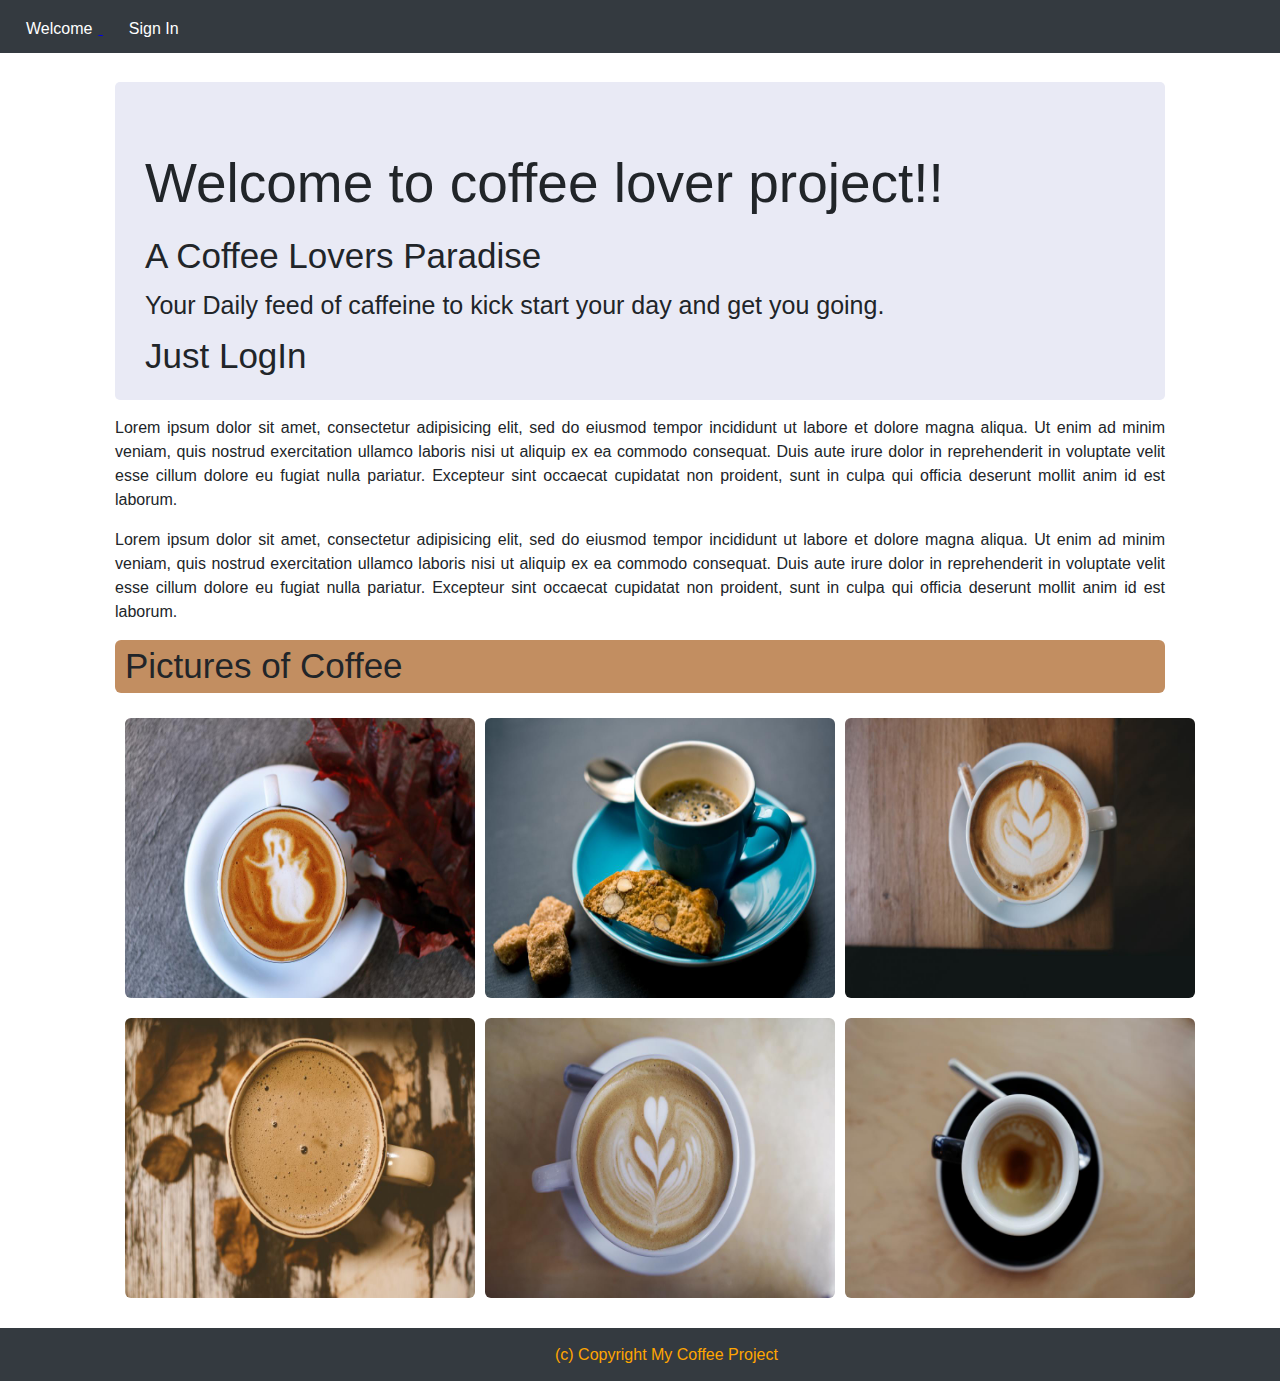
<file: Without Bootstrap/index.html>
<!DOCTYPE html>
<html>
<head>
  <title>My Coffee Project</title>
  <link rel="stylesheet" href="css/coffee-style.css">
</head>
<body>
  <header class = "nav">
    <a href="index.html">
      <button class = "nav-components">Welcome</button>
    </a>
    <a href="login.html">
      <button class = "nav-components">Sign In</button>
    </a>
  </header>
  <div class = "container">
    <div class = "main">
      <p class = "h1">Welcome to coffee lover project!!</p>
      <p class = "h2">A Coffee Lovers Paradise</p>
      <p class = "h3">Your Daily feed of caffeine to kick start your day and get you going.</p>
      <p class = "h2">Just LogIn</p>
    </div> 
    <div style="width:100%;">
      <p>Lorem ipsum dolor sit amet, consectetur adipisicing elit, sed do eiusmod tempor incididunt ut labore et dolore magna aliqua. Ut enim ad minim veniam, quis nostrud exercitation ullamco laboris nisi ut aliquip ex ea commodo consequat. Duis aute irure dolor in reprehenderit in voluptate velit esse cillum dolore eu fugiat nulla pariatur. Excepteur sint occaecat cupidatat non proident, sunt in culpa qui officia deserunt mollit anim id est laborum.</p>
      <p>Lorem ipsum dolor sit amet, consectetur adipisicing elit, sed do eiusmod tempor incididunt ut labore et dolore magna aliqua. Ut enim ad minim veniam, quis nostrud exercitation ullamco laboris nisi ut aliquip ex ea commodo consequat. Duis aute irure dolor in reprehenderit in voluptate velit esse cillum dolore eu fugiat nulla pariatur. Excepteur sint occaecat cupidatat non proident, sunt in culpa qui officia deserunt mollit anim id est laborum.</p>
    </div>
    <div class = "label">
    	<p class= "h2">Pictures of Coffee</p>
    </div>
    <div class="img-container">
    	<div class = "section up">
	    	<img class = "one" src="images-res\one.jpg">
	    	<img class = "one" src="images-res\two.jpg">
	    	<img class = "one" src="images-res\three.jpg">
    	</div>
    	<div class = "section bottom">
	    	<img class = "one" src="images-res\four.jpg">
	    	<img class = "one" src="images-res\five.jpg">
	    	<img class = "one" src="images-res\six.jpg">
    	</div>
    </div> 
  </div>
  <footer class = "nav">
  	<p style="color:orange; align-content: center; margin-left: 555px; padding-top : 15px;">(c) Copyright My Coffee Project</p>
  </footer>
</body>
</html>
</file>
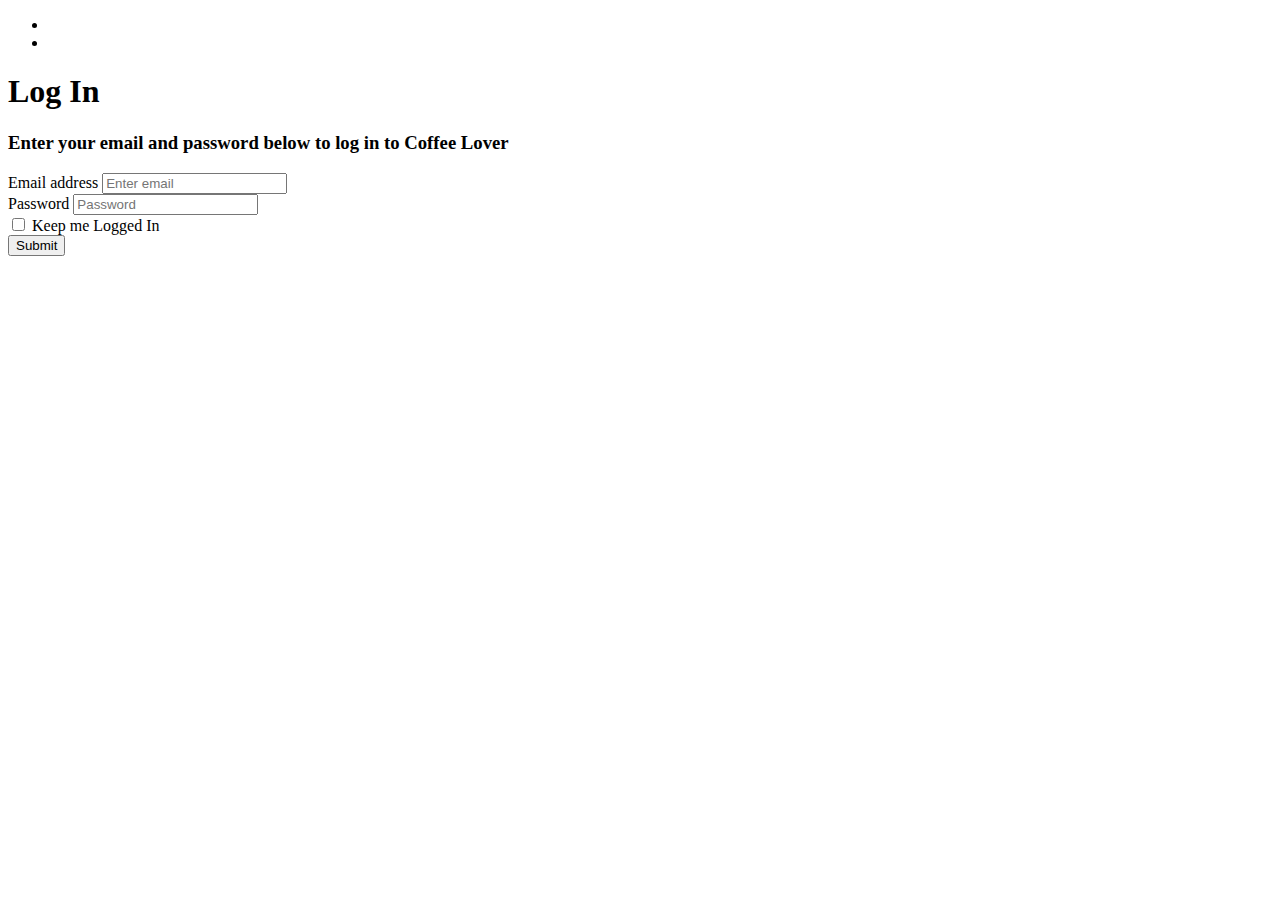
<file: With Bootstrap/login.html>
<!DOCTYPE html>
<html lang="en" dir="ltr">
  <head>
    <meta charset="utf-8">
    <title></title>
    <link rel="stylesheet" href="https://stackpath.bootstrapcdn.com/bootstrap/4.2.1/css/bootstrap.min.css" integrity="sha384-GJzZqFGwb1QTTN6wy59ffF1BuGJpLSa9DkKMp0DgiMDm4iYMj70gZWKYbI706tWS" crossorigin="anonymous">
    <style>
    a{
      color: white;
    }
  </style>
  </head>
  <body>

    <nav class="navbar navbar-expand-lg navbar-light bg-dark">

      <ul class="nav">
        <li class="nav-item">
          <a class="nav-link active" href="#">Welcome</a>
        </li>
        <li class="nav-item">
          <a class="nav-link" href="index.html">Landing Page</a>
        </li>

      </ul>
    </nav>
    <div class="container">
    <div class="jumbotron" style="margin-top: 20px">

      <h1>Log In</h1>
      <h3>Enter your email and password below to log in to Coffee Lover</h3>
    </div>

        <form>
      <div class="form-group">
        <label for="exampleInputEmail1">Email address</label>
        <input type="email" class="form-control" id="exampleInputEmail1" aria-describedby="emailHelp" placeholder="Enter email">
      </div>
      <div class="form-group">
        <label for="exampleInputPassword1">Password</label>
        <input type="password" class="form-control" id="exampleInputPassword1" placeholder="Password">
      </div>
      <div class="form-group form-check">
        <input type="checkbox" class="form-check-input" id="exampleCheck1">
        <label class="form-check-label" for="exampleCheck1">Keep me Logged In</label>
      </div>
      <button type="submit" class="btn btn-outline-secondary">Submit</button>
    </form>

    </div>
  </body>
</html>
</file>
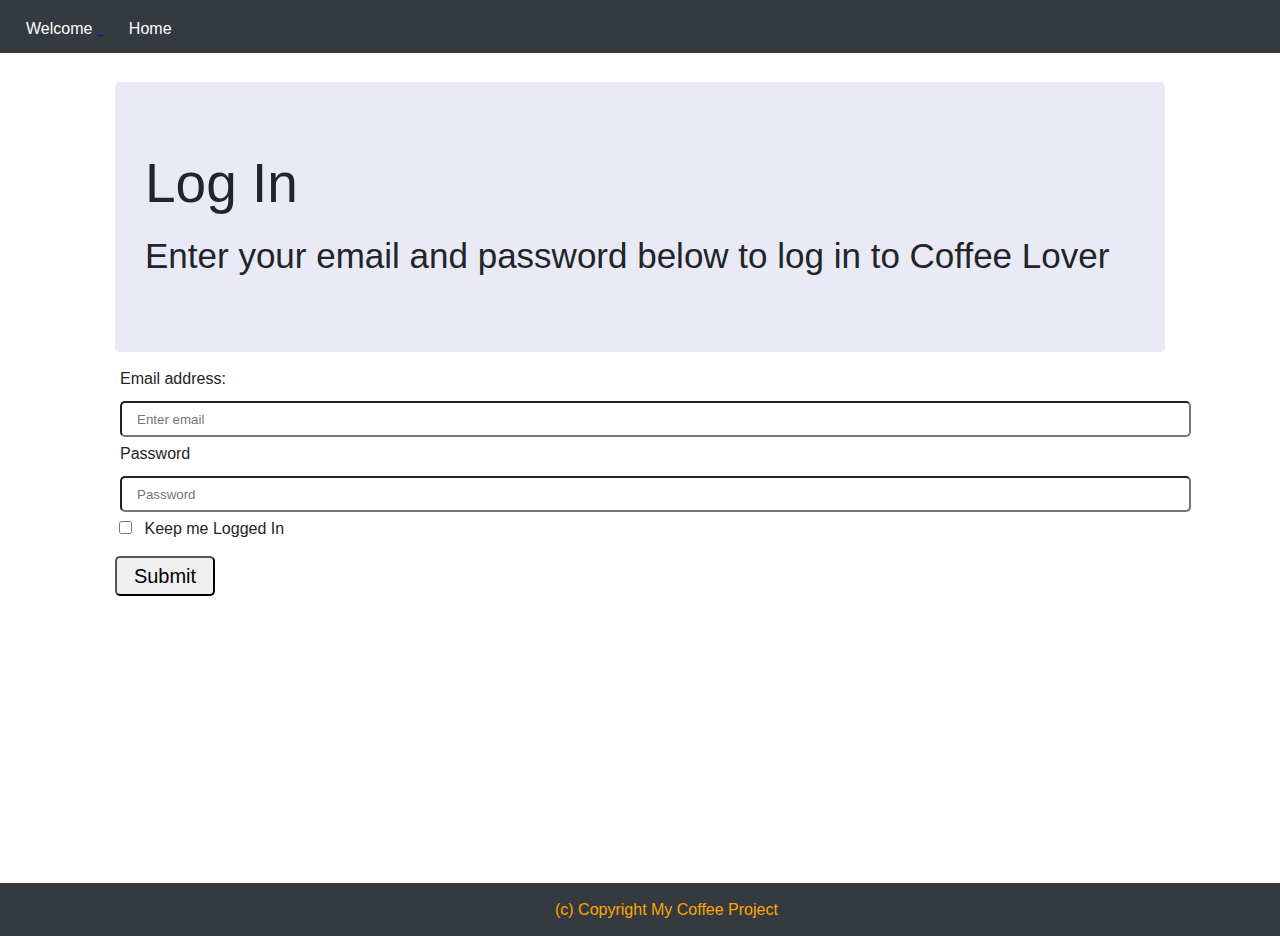
<file: Without Bootstrap/login.html>
<!DOCTYPE html>
<html>
<head>
  <title>LogIn</title>
  <link rel="stylesheet" href="css/coffee-style.css">
</head>
<body>

  <header class = "nav">
    <a href="index.html">
      <button class = "nav-components">Welcome</button>
    </a>
    <a href="index.html">
      <button class = "nav-components">Home</button>
    </a>
  </header>

  <div class = "container">
    
    <div class = "main login">
      <p class = "h1">Log In</p>
      <p class = "h2">Enter your email and password below to log in to Coffee Lover</p>
    </div> 

    <div class = "form-div">
      <form>
        <label for="email" class ="form-element" >Email address:</label><br>
          <input type="text" name="email" placeholder="Enter email" class="form-element input-element"/>
        <br>
        
        <label for="password" class="form-element">Password</label><br>
          <input type="text" name="password" placeholder="Password" class="form-element input-element"/>
        <br>
         <input type="checkbox" name="check"/>
        <label for="check" class="form-element">Keep me Logged In</label><br>
        
        <a href="#">
          <button type="submit" class = "btn-submit">Submit</button> 
        </a>
      </form>
    </div>

  </div>

  <footer class = "nav">
    
    <p style="color:orange; align-content: center; margin-left: 555px; padding-top : 15px;">(c) Copyright My Coffee Project</p>
  
  </footer>


</body>
</html>
</file>
<file: Without Bootstrap/css/coffee-style.css>
body{
	font-family: Arial;
	line-height: 1.5;
	color: #212529;
	margin : 0;
}

.h1,.h2,.h3{
	margin-top : 5px;
	margin-bottom : 0px;
	font-weight : normal;
	margin-left : 10px;
}

.h1{
	margin-top : 10px;
	font-size: 55px;
}

.h2{
	font-size: 35px;
}

.h3{
	font-size: 25px;
}


.nav{
	background-color: #343a40;
	height : 53px;
	/*margin: -8px;*/
	/*margin-bottom : -8px;*/
}

.nav-components{
	margin-left :20px;
	margin-top : 10px;
	color: white;
	background-color: #343a40;
	border : none;
	font-size: 16px;
	padding-top: 10px;
	padding-bottom: 10px;
}

.nav-components:hover{
	color : orange;
	font-style: italic;
}

.container{
	margin-left: 115px;
	margin-right: 115px;
	margin-top: 29px;
	text-align: justify;
}

.main{
	padding: 50px 30px 50px 20px;
	background-color: #e9eaf5;
	border-radius: 5px;
	height: 218px;
}
p{
	line-height: 1.5;
}

.label{
	background-color: #c28e61;
	margin-bottom : 15px;
	border-radius: 6px;
}

.img-container{
	display : flex;
	flex-direction: column;
	margin-bottom: 20px;
}
.one{
	height : 280px;
	width : 350px;
	border-radius: 6px;
	flex-grow : 1;
	margin : 5px;

}

.section{
	display: flex;
	align-items: stretch;
	margin : 5px;
}

.login{
	height: 170px;
}

.form-element{
	height : 25px;
	margin : 5px;
	margin-top: 10px;
	width : 100%;
	border-radius: 5px;
}

label.form-element{
	margin-top : 5px;
}
.input-element{
	padding-left: 15px;
	height : 30px;
}
.form-div{
	margin-top: 15px;
	height: 500px;
}

.btn-submit{
	height: 40px;
	width : 100px;
	border-radius: 5px;
	font-size: 20px;
	margin-top: 15px;
}
.btn-submit:hover{
	background-color: #7f8580;
	color: white;
	box-decoration-break: slice;
}
</file>
